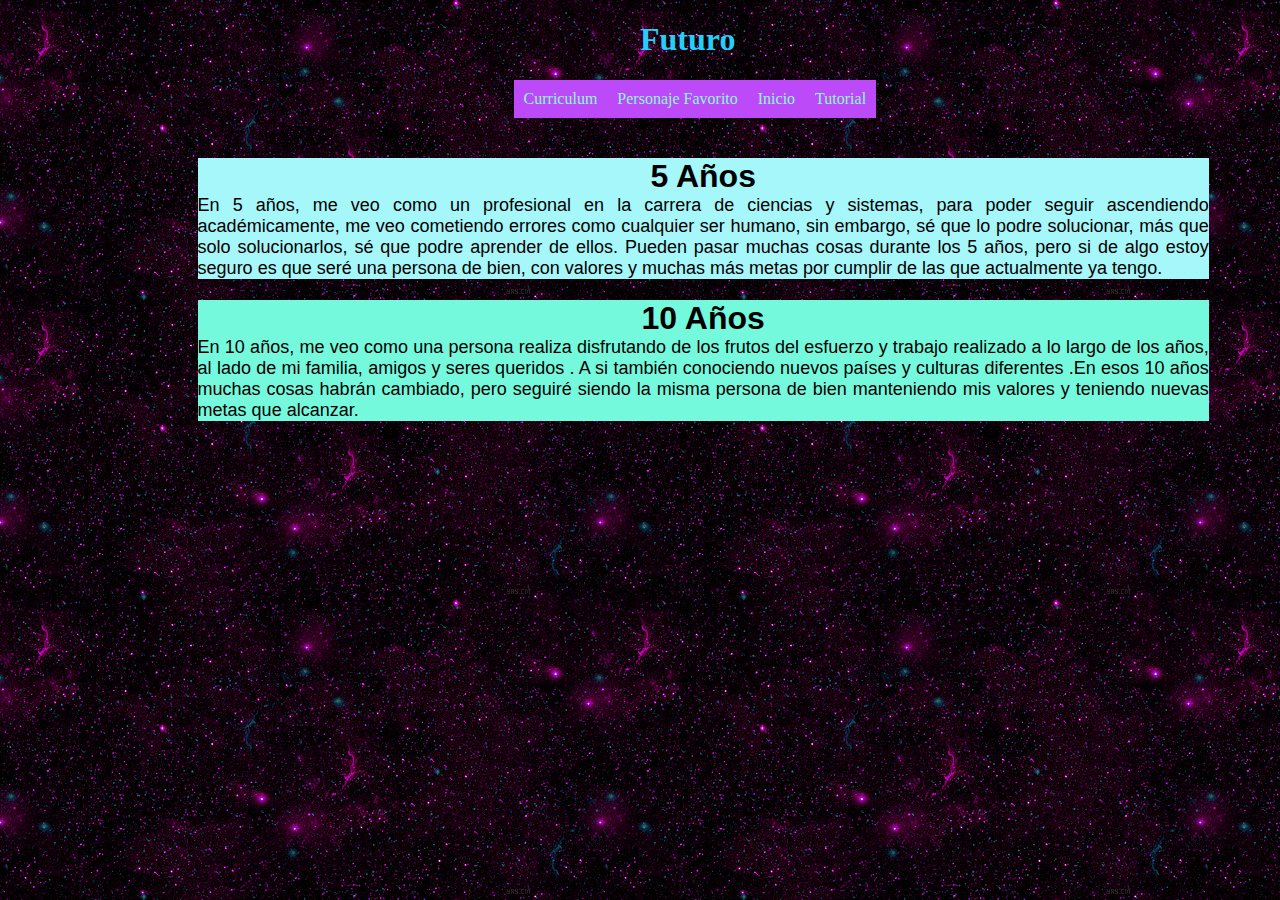
<file: futuro.html>
<!DOCTYPE html>
<html lang="en">
<head>
    <meta charset="UTF-8">
    <title>futuro</title>
    <link rel="stylesheet" type="text/css" href="css/estilo.css">
</head>
<body style="background-image: url(imagenes/fondo1.gif)">
 <div id= "Encabezado">
     <H1>Futuro</H1>
 </div>
 <div id= "Menu">
     <nav id= "menu">
         <ul>
             <li>
                <a href="curriculum.html">Curriculum</a>     
             </li>
             <li>
                <a href="personaje_favorito.html">Personaje Favorito</a>
             </li>
             <li>
                <a href="index.html">Inicio</a>
             </li>
             <li>
                 <a href="tutorial.html">Tutorial</a>
             </li>
         </ul>
     </nav>
 </div>
 <div id="cinco">
     <h1>5 Años</h1>
     <p class="cinco">
        En 5 años, me veo como un profesional en la carrera de ciencias y sistemas, para poder seguir ascendiendo académicamente, me veo cometiendo errores como cualquier ser humano, sin embargo, sé que lo podre solucionar, más que solo solucionarlos, sé que podre aprender de ellos. Pueden pasar muchas cosas durante los 5 años, pero si de algo estoy seguro es que seré una persona de bien, con valores y muchas más metas por cumplir de las que actualmente ya tengo.
    
     </p>
 </div>
 <div id="diez">
     <h1>10 Años</h1>
     <p class="diez">
        En 10 años, me veo como una persona realiza disfrutando de los frutos del esfuerzo y trabajo realizado a lo largo de los años, al lado de mi familia, amigos y seres queridos . A si también conociendo nuevos países y culturas diferentes .En esos 10 años muchas cosas habrán cambiado, pero seguiré siendo la misma persona de bien manteniendo mis valores y teniendo nuevas metas que alcanzar.

     </p>
 </div>                    
</body>
</html>
</file>
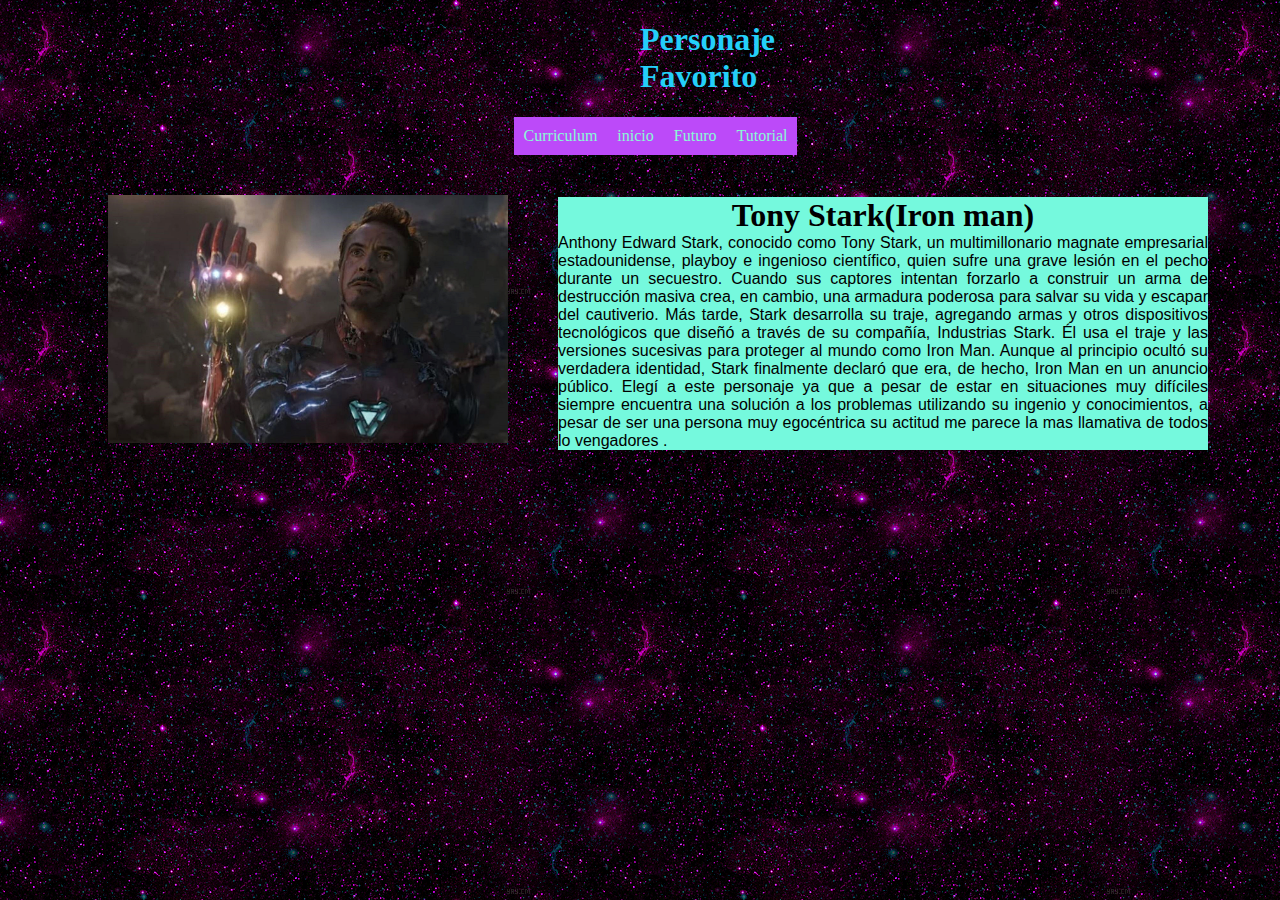
<file: personaje_favorito.html>
<!DOCTYPE html>
<html lang="en">
<head>
    <meta charset="UTF-8">
    <title>personaje</title>
    <link rel="stylesheet" type="text/css" href="css/estilo.css">
</head>
<body style="background-image: url(imagenes/fondo1.gif)">
 <div id= "Encabezado">
     <H1>Personaje Favorito</H1>
 </div>
 <div id= "Menu">
     <nav id= "menu">
         <ul>
             <li>
                <a href="curriculum.html">Curriculum</a>     
             </li>
             <li>
                <a href="index.html">inicio</a>
             </li>
             <li>
                <a href="futuro.html">Futuro</a>
             </li>
             <li>
                 <a href="tutorial.html">Tutorial</a>
             </li>
         </ul>
     </nav>
 </div>
 <div id="IronMan">
     <img src="imagenes/IronMan.jpg" alt="Iron Man" width="400px">
 </div>   
 <div id="personaje">
     <h1>Tony Stark(Iron man)</h1>
     <p class="personaje">
         Anthony Edward Stark, conocido como Tony Stark, un multimillonario magnate empresarial estadounidense, playboy e ingenioso científico, quien sufre una grave lesión en el pecho durante un secuestro. Cuando sus captores intentan forzarlo a construir un arma de destrucción masiva crea, en cambio, una armadura poderosa para salvar su vida y escapar del cautiverio. Más tarde, Stark desarrolla su traje, agregando armas y otros dispositivos tecnológicos que diseñó a través de su compañía, Industrias Stark. Él usa el traje y las versiones sucesivas para proteger al mundo como Iron Man. Aunque al principio ocultó su verdadera identidad, Stark finalmente declaró que era, de hecho, Iron Man en un anuncio público.
         
         Elegí a este personaje ya que a pesar de estar en situaciones muy difíciles siempre encuentra una solución a los problemas utilizando su ingenio y conocimientos, a pesar de ser una persona muy egocéntrica su actitud me parece la mas llamativa de todos lo vengadores .
     </p>
 </div>
                  
</body>
</html>
</file>
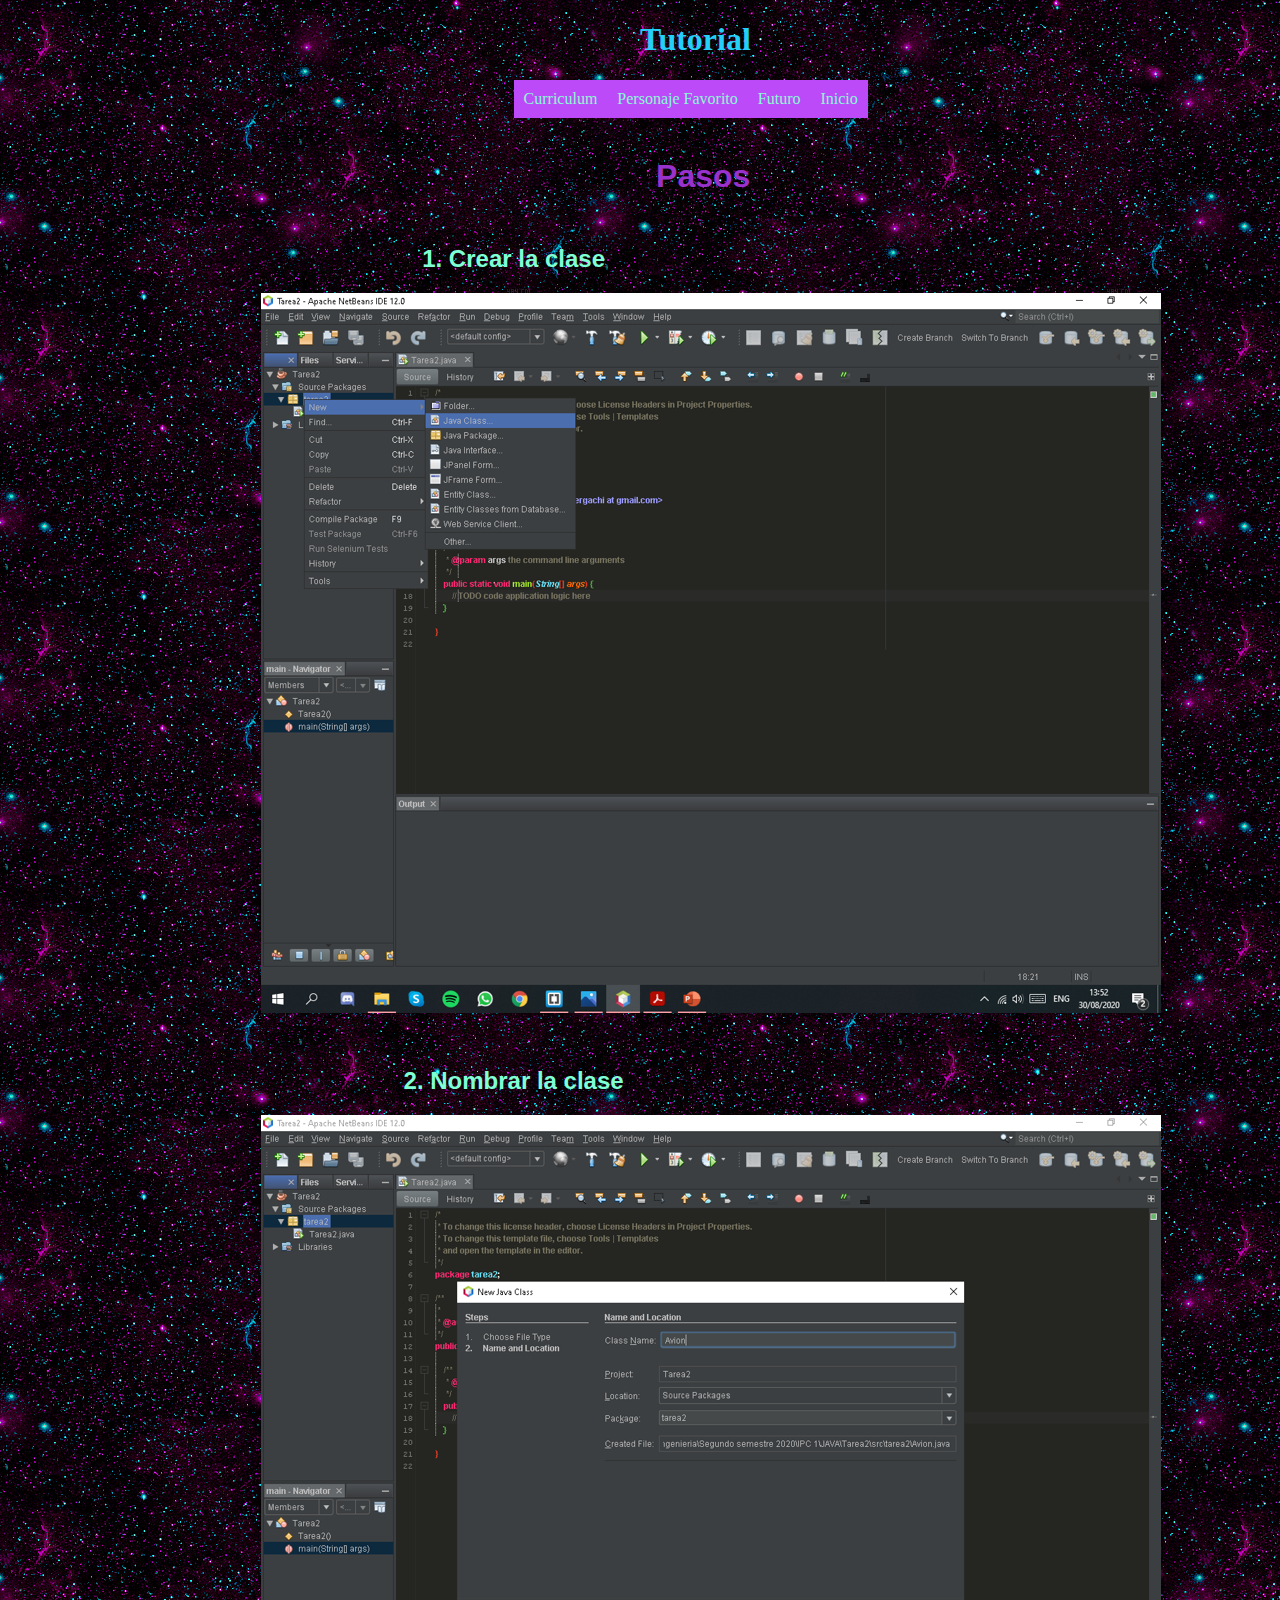
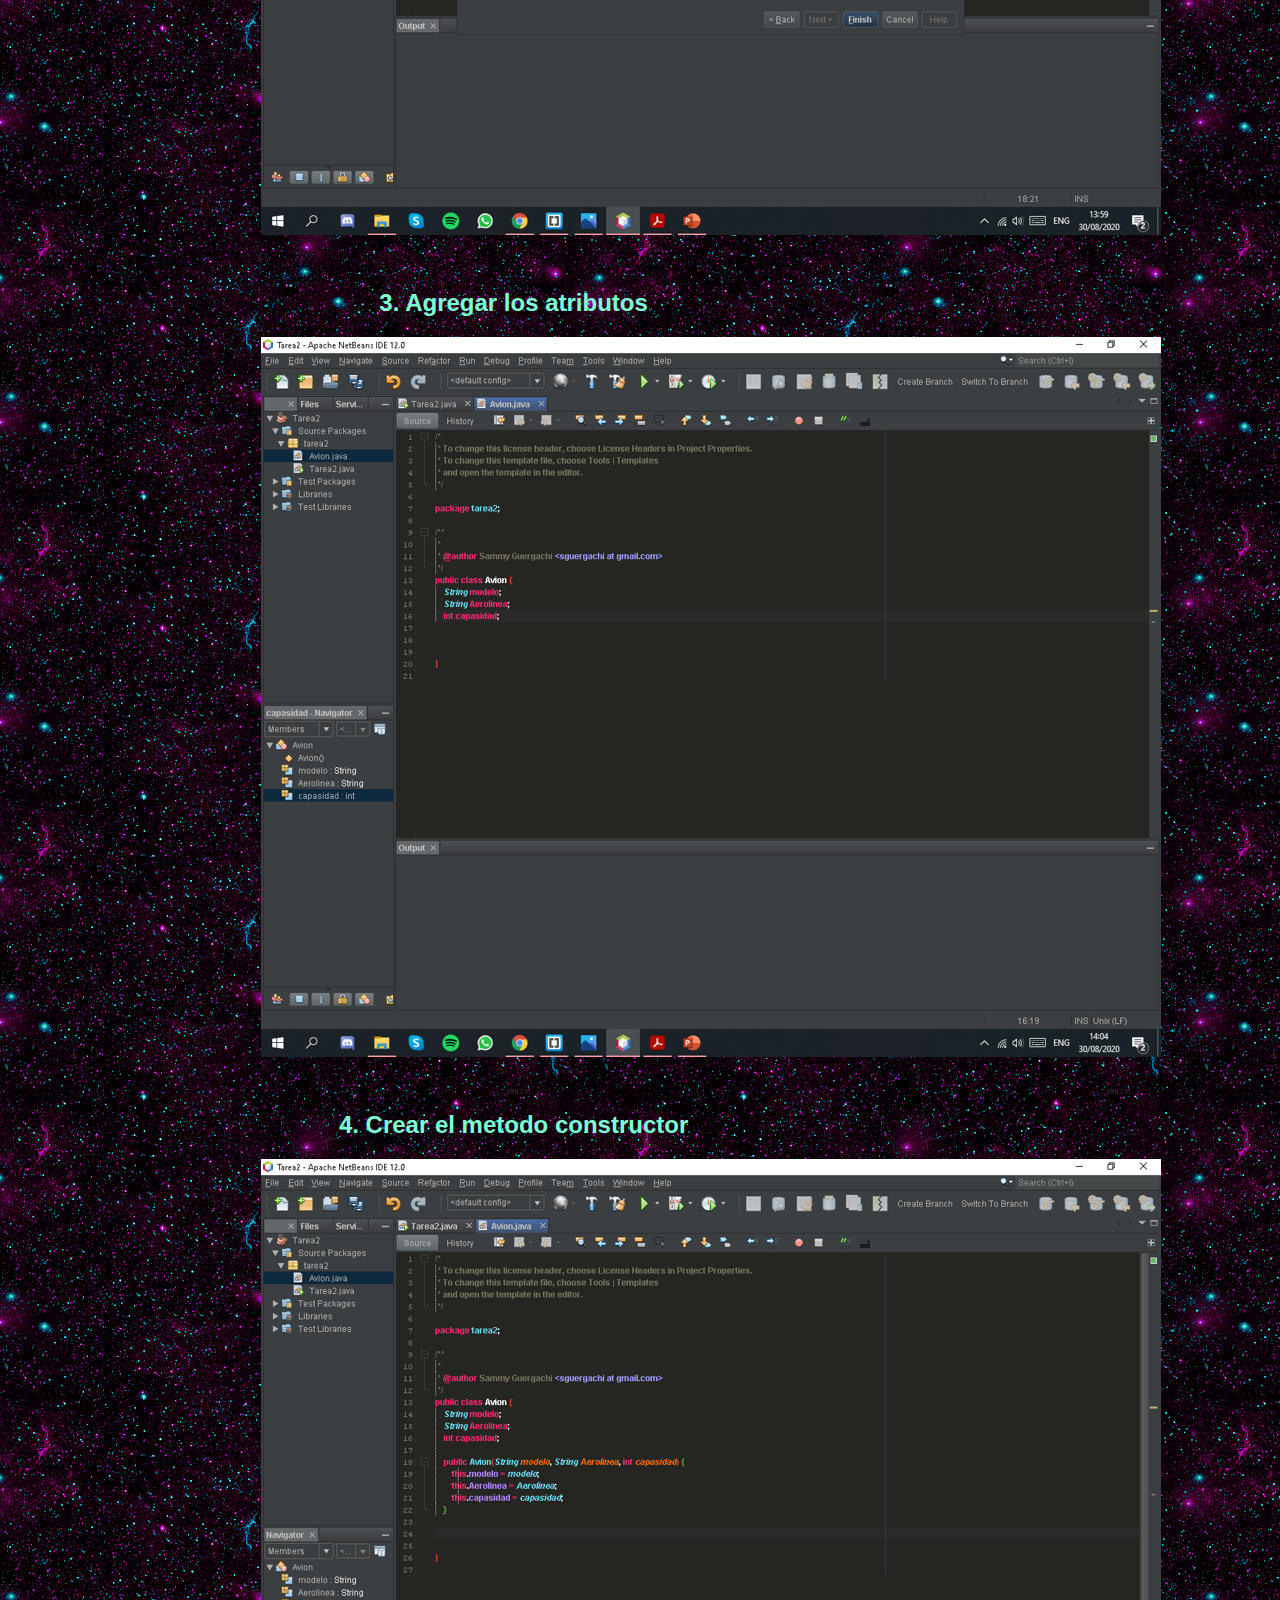
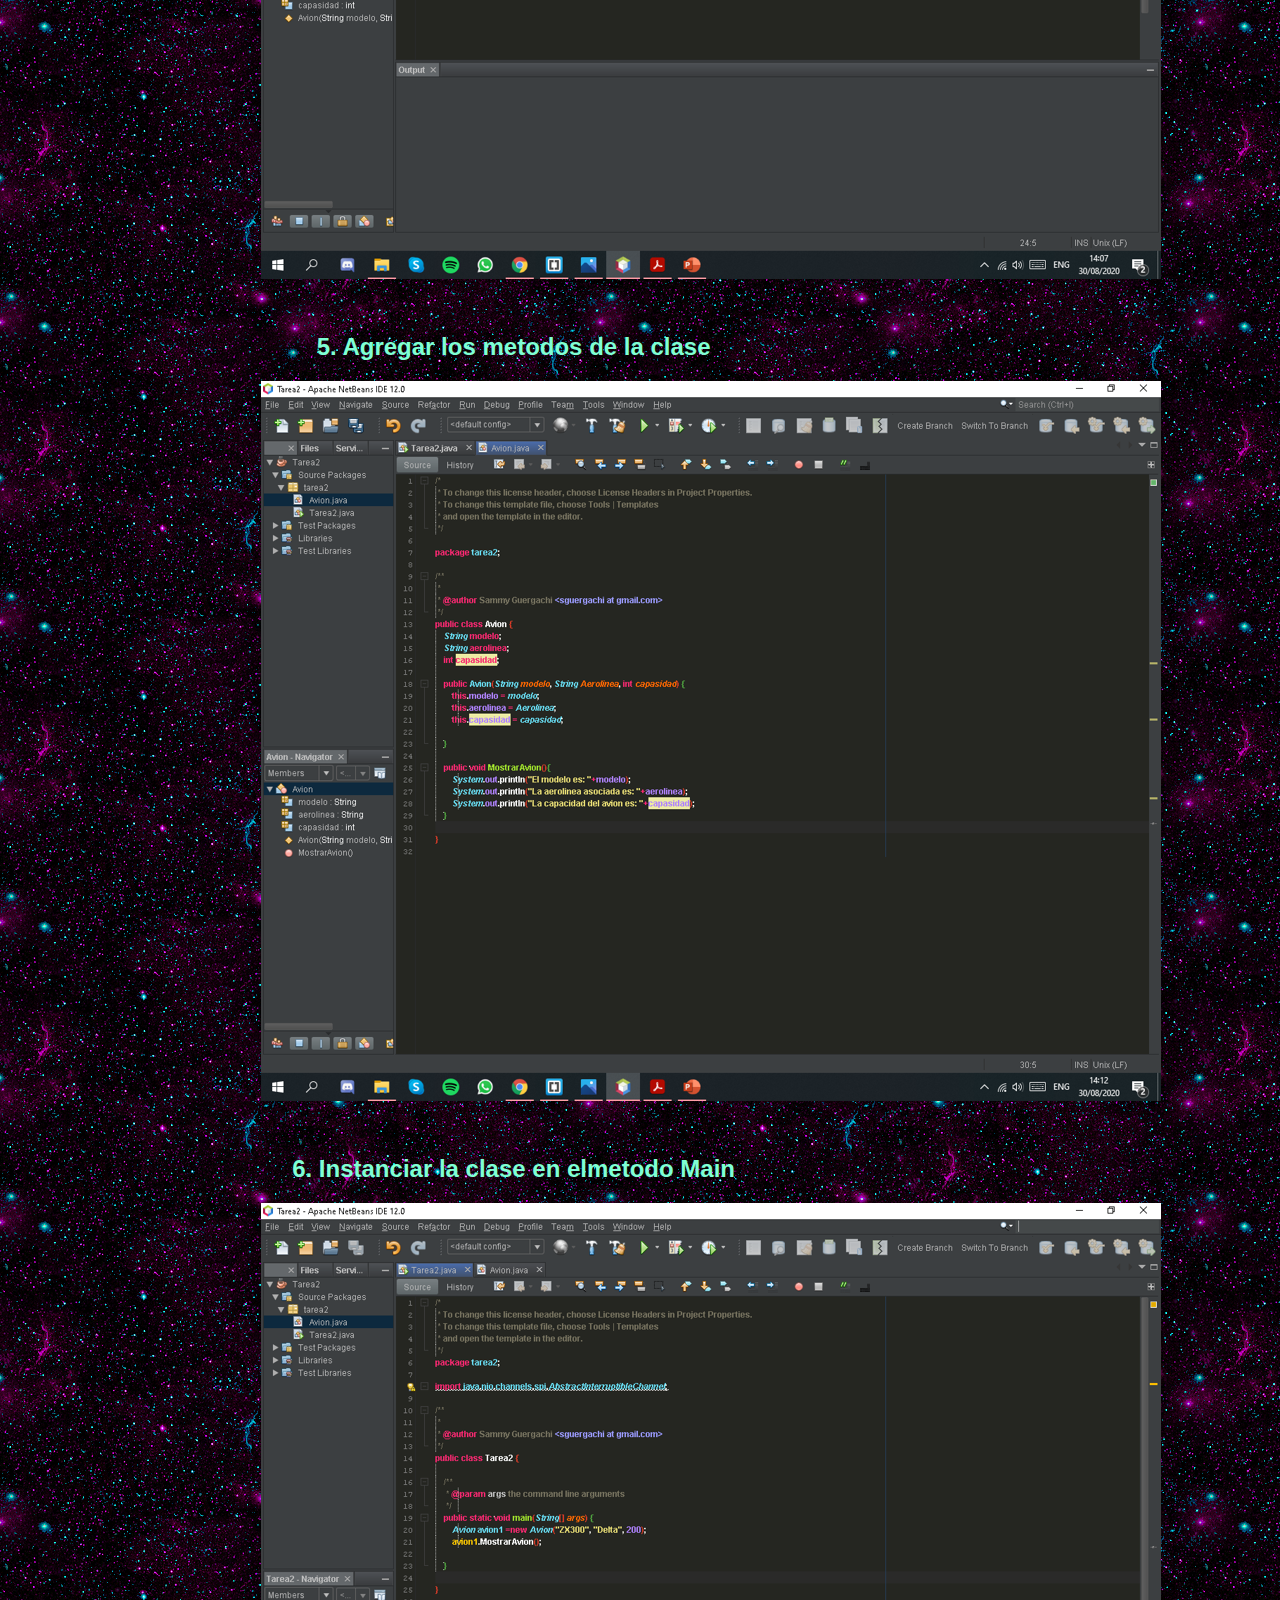
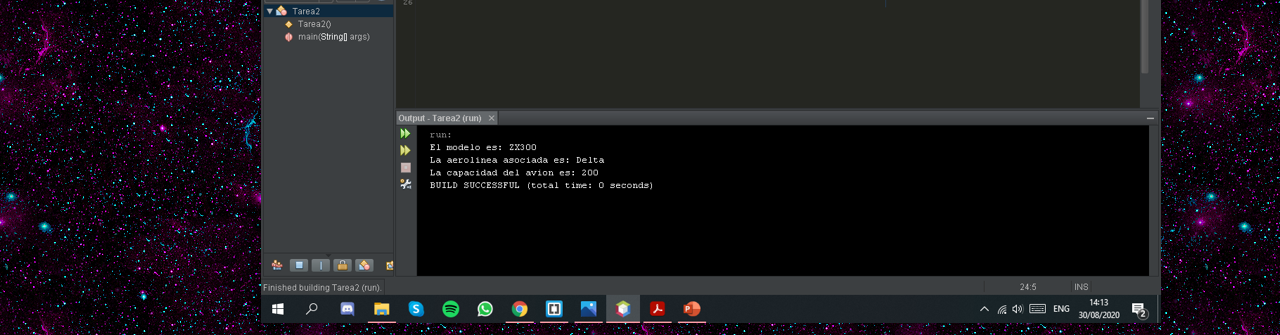
<file: tutorial.html>
<!DOCTYPE html>
<html lang="en">
<head>
    <meta charset="UTF-8">
    <title>tutorial</title>
    <link rel="stylesheet" type="text/css" href="css/estilo.css">
</head>
<body style="background-image: url(imagenes/fondo1.gif)">
 <div id= "Encabezado">
     <H1>Tutorial</H1>
 </div>
 <div id= "Menu">
     <nav id= "menu">
         <ul>
             <li>
                <a href="curriculum.html">Curriculum</a>     
             </li>
             <li>
                <a href="personaje_favorito.html">Personaje Favorito</a>
             </li>
             <li>
                <a href="futuro.html">Futuro</a>
             </li>
             <li>
                 <a href="index.html">Inicio</a>
             </li>
         </ul>
     </nav>
 </div>
 <div id="pasos">
     <h1>Pasos</h1>
 </div>
 <div id="algoritmo">
     <h2>1. Crear la clase</h2>
     <div id="paso">
        <img src="imagenes/1.png" alt=""> 
     </div>
     <h2>2. Nombrar la clase</h2>
     <div id="paso">
        <img src="imagenes/2.png" alt="">  
     </div>
     <h2>3. Agregar los atributos</h2>
     <div id="paso">
        <img src="imagenes/3.png" alt="">  
     </div>
     <h2>4. Crear el metodo constructor</h2>
     <div id="paso">
        <img src="imagenes/4.png" alt=""> 
     </div>
     <h2>5. Agregar los metodos de la clase</h2>
     <div id="paso">
        <img src="imagenes/5.png" alt="">  
     </div>
     <h2>6. Instanciar la clase en elmetodo Main</h2>
     <div id="paso">
        <img src="imagenes/6.png" alt="">  
     </div>
 </div>                    
</body>
</html>
</file>
<file: css/estilo.css>
#Encabezado h1{
    margin-left: 50%;
    margin-right: 50%;
    width: 20%;
    color: #24CFF9;
}

#menu ul {
 list-style:none;
 margin:2;
 padding:0;

}
#menu ul li {
 background-color:#BC4AF9;
 position:relative;
 right: 50%;
 left: 40%;    
 float:left;
 margin:0;
 padding:0;
   
}

#menu ul a {
 display:block;
 color:#89F9D5;
 text-decoration:none;
 font-weight:400;
 font-size:16px;
 padding:10px;
 font-family: Arial Black;
}
#cinco h1{
 background-color: #A6F7FA;    
 margin-top: 100px;
 margin-left: 15%;   
 width: 80%; 
 font-family: Arial;
 text-align: center;  
}
.cinco {
 background-color: #A6F7FA;    
 margin-top: -22px;
 margin-left: 15%;   
 width: 80%;  
 font-family: Arial; 
 font-size: 18px;    
 text-align: justify;     
}

#menu{
    background-color: blue;
}
#diez h1{
 background-color: #75F9DD;    
 margin-left: 15%;   
 width: 80%;
 font-family: Arial;    
 text-align: center;  
}
.diez{
 background-color: #75F9DD;    
 margin-top: -22px;
 margin-left: 15%;   
 width: 80%;
 font-family: Arial; 
 font-size: 18px;    
 text-align: justify;  
}
#IronMan{
   margin-top: 100px; 
   margin-left: 100px;
   
}
#personaje h1{
 background-color: #75F9DD;
 float: left !important;
 margin-top: -250px;
 margin-left: 550px;   
 text-align: center;  
 width: 650px;    
}
.personaje{
 float: left !important;   
 background-color:#75F9DD; 
 margin-top: -213px;
 margin-left: 550px;     
 width: 650px;  
 font-family: Arial; 
 font-size: 16px;
 text-align: justify;  
}
#tcurriculum h1{
    margin-left: 50%;
    margin-right: 50%;
    width: 20%;
    color: #24CFF9;
}
#curriculum {
    margin-top: 100px; 
    margin-left: 25%;
}
#pasos h1{
    color:darkorchid;
    margin-top: 100px;
    margin-left: 15%;   
    width: 80%; 
    font-family: Arial;
    text-align: center; 
}
#algoritmo h2{
    color: aquamarine;
    margin-top: 50px;   
    width: 80%; 
    font-family: Arial;
    text-align: center;  
}
#paso{
    margin-left: 20%; 
}
</file>
